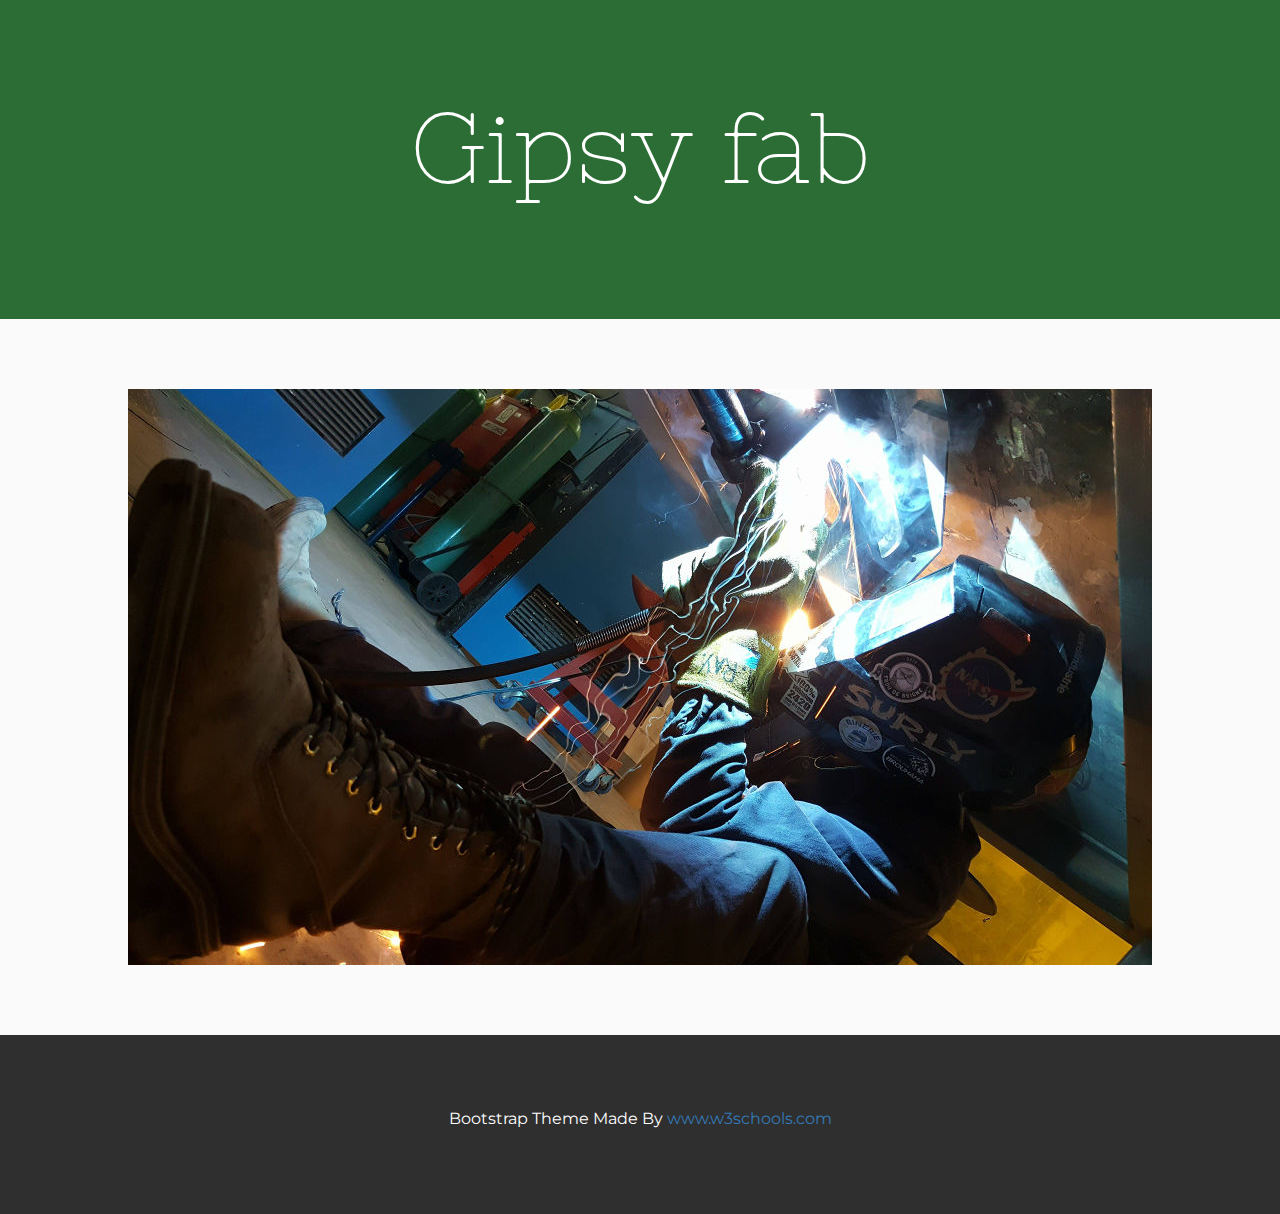
<file: index.html>
<!DOCTYPE html>
<html lang="en">
<head>
  <!-- Theme Made By www.w3schools.com - No Copyright -->
 <title>Velbain at Gipsy fab</title>
  <meta charset="utf-8">
  <meta name="viewport" content="width=device-width, initial-scale=1">
  <link rel="stylesheet" href="https://maxcdn.bootstrapcdn.com/bootstrap/3.4.0/css/bootstrap.min.css">
  <link href="https://fonts.googleapis.com/css?family=Montserrat" rel="stylesheet">
  <script src="https://ajax.googleapis.com/ajax/libs/jquery/3.4.1/jquery.min.js"></script>
  <script src="https://maxcdn.bootstrapcdn.com/bootstrap/3.4.0/js/bootstrap.min.js"></script>
  <link href="https://fonts.googleapis.com/css?family=Courier+Prime|Gruppo|Life+Savers|Nixie+One&display=swap" rel="stylesheet">
  <style>
  body {
    font: 20px Montserrat, sans-serif;
    line-height: 1.8;
    color: #f5f6f7;
  }
  p {font-size: 16px;}
    h1 {font:100px 'Nixie one', sans-serif;}
  .margin {margin-bottom: 45px;}
  .bg-1 { 
    background-color: #2c6d35; /* Green */
    color: #ffffff;
  }
  .bg-2 { 
    background-color: #fafafa; /* Dark Blue */
    color: #424242;
  }
  .bg-3 { 
    background-color: #424242; /* White */
    color: #FFFFFF;
  }
  .bg-4 { 
    background-color: #2f2f2f; /* Black Gray */
    color: #fff;
  }
  .container-fluid {
    padding-top: 70px;
    padding-bottom: 70px;
  }
  .navbar {
    padding-top: 15px;
    padding-bottom: 15px;
    border: 0;
    border-radius: 0;
    margin-bottom: 0;
    font-size: 12px;
    letter-spacing: 5px;
  }
  .navbar-nav  li a:hover {
    color: #1abc9c !important;
  }
  </style>
</head>
<body>

<!-- Navbar 
<nav class="navbar navbar-default">
  <div class="container">
    <div class="navbar-header">
      <button type="button" class="navbar-toggle" data-toggle="collapse" data-target="#myNavbar">
        <span class="icon-bar"></span>
        <span class="icon-bar"></span>
        <span class="icon-bar"></span>                        
      </button>
      <a class="navbar-brand" href="#">Me</a>
    </div>
    <div class="collapse navbar-collapse" id="myNavbar">
      <ul class="nav navbar-nav navbar-right">
        <li><a href="#">WHO</a></li>
        <li><a href="#">WHAT</a></li>
        <li><a href="#">WHERE</a></li>
      </ul>
    </div>
  </div>
</nav>
-->
<!-- First Container -->
<div class="container-fluid bg-1 text-center">
  <h1 class="margin">Gipsy fab</h1>
 
</div>

<!-- Second Container -->
<div class="container-fluid bg-2 text-center">
  <img src="velbain_profile.jpg" class="img-responsive" style="display:inline" alt="profile_pic">
</div>

<!-- Third Container (Grid) 
<div class="container-fluid bg-3 text-center">    
  <h3 class="margin">Quoi ?</h3><br>
  <div class="row">
    <div class="col-sm-4">
      <p>Lorem ipsum dolor sit amet, consectetur adipisicing elit, sed do eiusmod tempor incididunt ut labore et dolore magna aliqua.</p>
      <img src="birds1.jpg" class="img-responsive margin" style="width:100%" alt="Image">
    </div>
    <div class="col-sm-4"> 
      <p>Lorem ipsum dolor sit amet, consectetur adipisicing elit, sed do eiusmod tempor incididunt ut labore et dolore magna aliqua.</p>
      <img src="birds2.jpg" class="img-responsive margin" style="width:100%" alt="Image">
    </div>
    <div class="col-sm-4"> 
      <p>Lorem ipsum dolor sit amet, consectetur adipisicing elit, sed do eiusmod tempor incididunt ut labore et dolore magna aliqua.</p>
      <img src="birds3.jpg" class="img-responsive margin" style="width:100%" alt="Image">
    </div>
  </div>
</div>
-->
<!-- Footer -->
<footer class="container-fluid bg-4 text-center">
  <p>Bootstrap Theme Made By <a href="https://www.w3schools.com">www.w3schools.com</a></p> 
</footer>

</body>
</html>
</file>
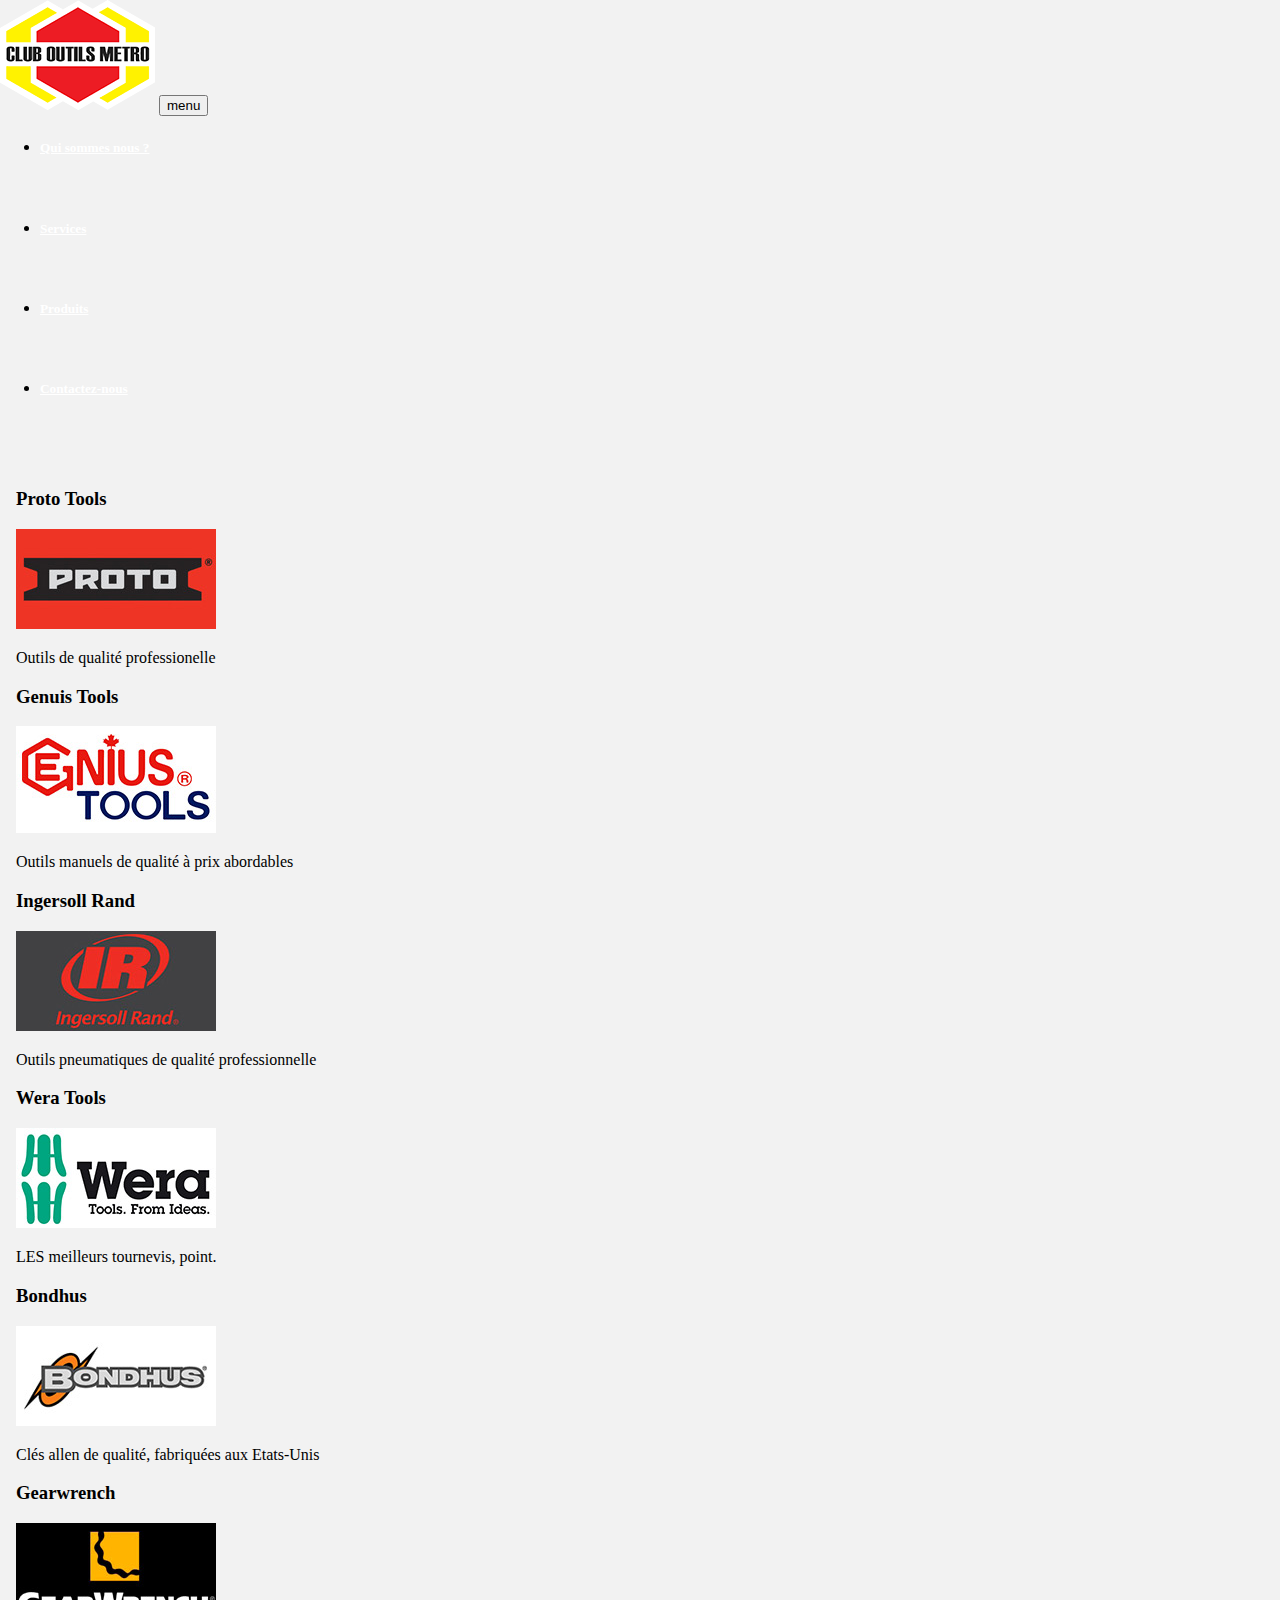
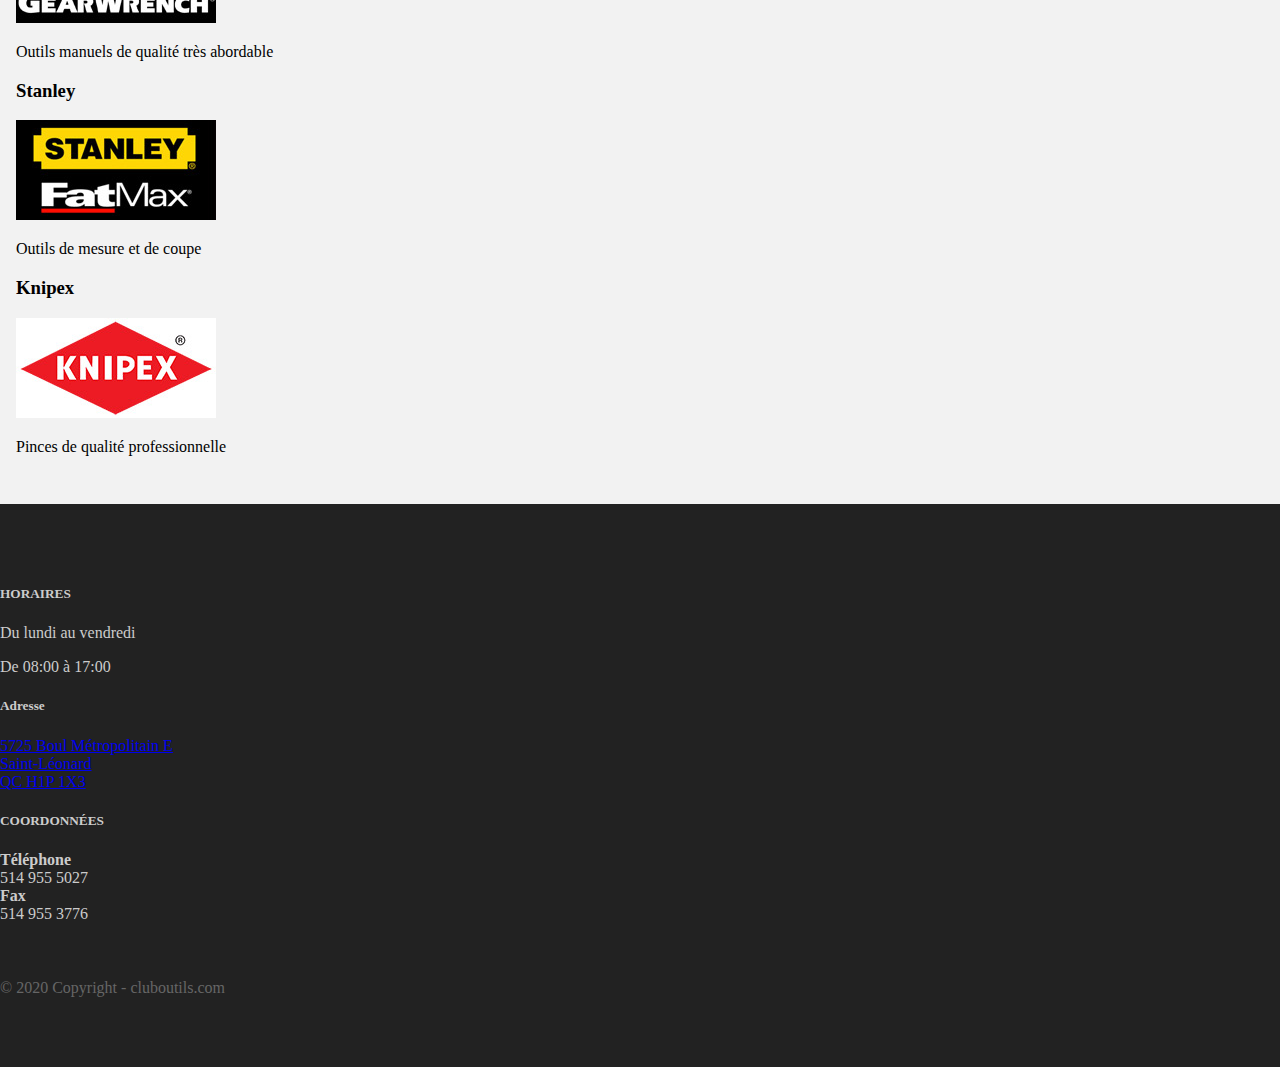
<file: dev/cluboutils.html>
<!DOCTYPE html>
<html lang="en">
  <head>
  
    <title>Club Outils</title>
    <meta charset="utf-8">
    <meta name="viewport" content="width=device-width, initial-scale=1">
	  <meta name="description" content="Club Outils est la référence en outillage sur l'ile de Montréal, ouvert aux particuliers et professionnels.">
    <link rel="stylesheet" href="https://stackpath.bootstrapcdn.com/bootstrap/4.1.3/css/bootstrap.min.css" integrity="sha384-MCw98/SFnGE8fJT3GXwEOngsV7Zt27NXFoaoApmYm81iuXoPkFOJwJ8ERdknLPMO" crossorigin="anonymous">
<link rel="stylesheet" type="text/css" href="main.css">

  </head>
<body>
<nav class="navbar navbar-expand-md navbar-dark bg-dark ">
  <a class="navbar-brand" href="#"><img src="logo-club-outils-2.png" alt="club outils logo" ></a>
  <button class="navbar-toggler" type="button" data-toggle="collapse" data-target="#main-navigation">
    <span class="navbar-toggler-icon"></span><span class="sr-only sr-only-focusable">menu</span>
  </button>
  <div class="collapse navbar-collapse " id="main-navigation">
    <ul class="navbar-nav">
      <li class="nav-item">
        <a class="nav-link  " href="#"><h5>Qui sommes nous ?</h5></a>
      </li>
      <li class="nav-item">
        <a class="nav-link  " href="#"><h5>Services</h5></a>
      </li>      
	<li class="nav-item">
        <a class="nav-link " href="#"><h5>Produits</h5></a>
      </li>
      <li class="nav-item">
        <a class="nav-link " href="#"><h5>Contactez-nous</h5></a>
      </li>
    </ul>
  </div>
</nav>

<div class="container features">
  <div class="row d-flex justify-content-center">

    <div class="col-lg-3 col-md-4 col-sm-12 text-center">
      <h3 class="feature-title">Proto Tools</h3>
      <img src="PROTO.jpg" class="img-fluid" alt="proto tool logo">
      <p>Outils de qualité professionelle</p>
    </div>

    <div class="col-lg-3 col-md-4 col-sm-12 text-center">
      <h3 class="feature-title">Genuis Tools</h3>
      <img src="GENIUS.jpg" class="img-fluid" alt="genius tool logo">
      <p>Outils manuels de qualité à prix abordables</p>
    </div>

    <div class="col-lg-3 col-md-4 col-sm-12 text-center">
      <h3 class="feature-title">Ingersoll Rand</h3>
      <img src="INGERSOLL_RAND.jpg" class="img-fluid" alt="ingersoll rand logo">
      <p>Outils pneumatiques de qualité professionnelle</p>        
    </div>

    <div class="col-lg-3 col-md-4 col-sm-12 text-center">
      <h3 class="feature-title">Wera Tools</h3>
      <img src="WERA.jpg" class="img-fluid" alt="wera logo">
      <p>LES meilleurs tournevis, point.</p>        
    </div>

    <div class="col-lg-3 col-md-4 col-sm-12 text-center ">
      <h3 class="feature-title">Bondhus</h3>
      <img src="BONDHUS.jpg" class="img-fluid" alt="bondhus logo">
      <p>Clés allen de qualité, fabriquées aux Etats-Unis</p>        
    </div>

    <div class="col-lg-3 col-md-4 col-sm-12 text-center ">
      <h3 class="feature-title">Gearwrench</h3>
      <img src="GEARWRENCH.jpg" class="img-fluid" alt="gearwrench logo">
      <p>Outils manuels de qualité très abordable</p>        
    </div>

    <div class="col-lg-3 col-md-4 col-sm-12 text-center">
      <h3 class="feature-title">Stanley</h3>
      <img src="STANLEY.jpg" class="img-fluid" alt="stanley logo">
      <p>Outils de mesure et de coupe</p>        
    </div>

    <div class="col-lg-3 col-md-4 col-sm-12 text-center">
      <h3 class="feature-title">Knipex</h3>
      <img src="KNIPEX.jpg" class="img-fluid" alt="knipex logo">
      <p>Pinces de qualité professionnelle</p>        
    </div>
  </div> 
</div>


<footer class="page-footer">
  <div class="container">
    <div class="row d-flex justify-content-center">
      <div class="col-lg-4 col-md-6 col-sm-12 text-center">
      <h5 class="text-uppercase font-weight-bold">HORAIRES</h5>
      <p class="font-weight-bold">Du lundi au vendredi</p>
      <p>De 08:00 à 17:00</p>
    </div>
    <div class="col-lg-4 col-md-4 col-sm-12 text-center">
      <h5 class="text-uppercase font-weight-bold">Adresse</h5>
	<a href="https://www.google.ca/maps/place/Club+Outils+M%C3%A9tropolitain/@45.58627,-73.586029,15z/data=!4m5!3m4!1s0x0:0x6e66ac9599a98eba!8m2!3d45.58627!4d-73.586029" target="_blank" rel="noreferrer">
      <p>5725 Boul Métropolitain E
      <br/>Saint-Léonard
      <br/>QC H1P 1X3</p></a>
    </div>

    <div class="col-lg-4 col-md-4 col-sm-12 text-center">
      <h5 class="text-uppercase font-weight-bold">COORDONNÉES</h5>
	<p><strong>Téléphone</strong><br>
	514 955 5027<br/>
	<strong>Fax</strong><br/>
	514 955 3776</p>
    </div>
  </div>
  <div class="footer-copyright text-center">© 2020 Copyright - cluboutils.com</div>
</footer>

<script src="https://code.jquery.com/jquery-3.3.1.slim.min.js" integrity="sha384-q8i/X+965DzO0rT7abK41JStQIAqVgRVzpbzo5smXKp4YfRvH+8abtTE1Pi6jizo" crossorigin="anonymous"></script>
<script src="https://stackpath.bootstrapcdn.com/bootstrap/4.1.3/js/bootstrap.min.js" integrity="sha384-ChfqqxuZUCnJSK3+MXmPNIyE6ZbWh2IMqE241rYiqJxyMiZ6OW/JmZQ5stwEULTy" crossorigin="anonymous"></script>
</body>
</html>
</file>
<file: dev/main.css>
body {
  padding: 0;
  margin: 0;
  background: #f2f2f2;
}

/*--- navigation bar ---*/



.nav-link,
.navbar-brand {
  color: #fff;
  cursor: pointer;
}

.nav-link {
  margin-right: 1em !important;
}



.navbar-collapse {
  justify-content:left;
}



.features {
  margin: 1em auto;
  padding: 1em;
  position: relative;
}

.brand {
text-align:center;
}



.page-footer {
  background-color: #222;
  color: #ccc;
  padding: 60px 0 30px;
}

.footer-copyright {
  color: #666;
  padding: 40px 0;
}
</file>
